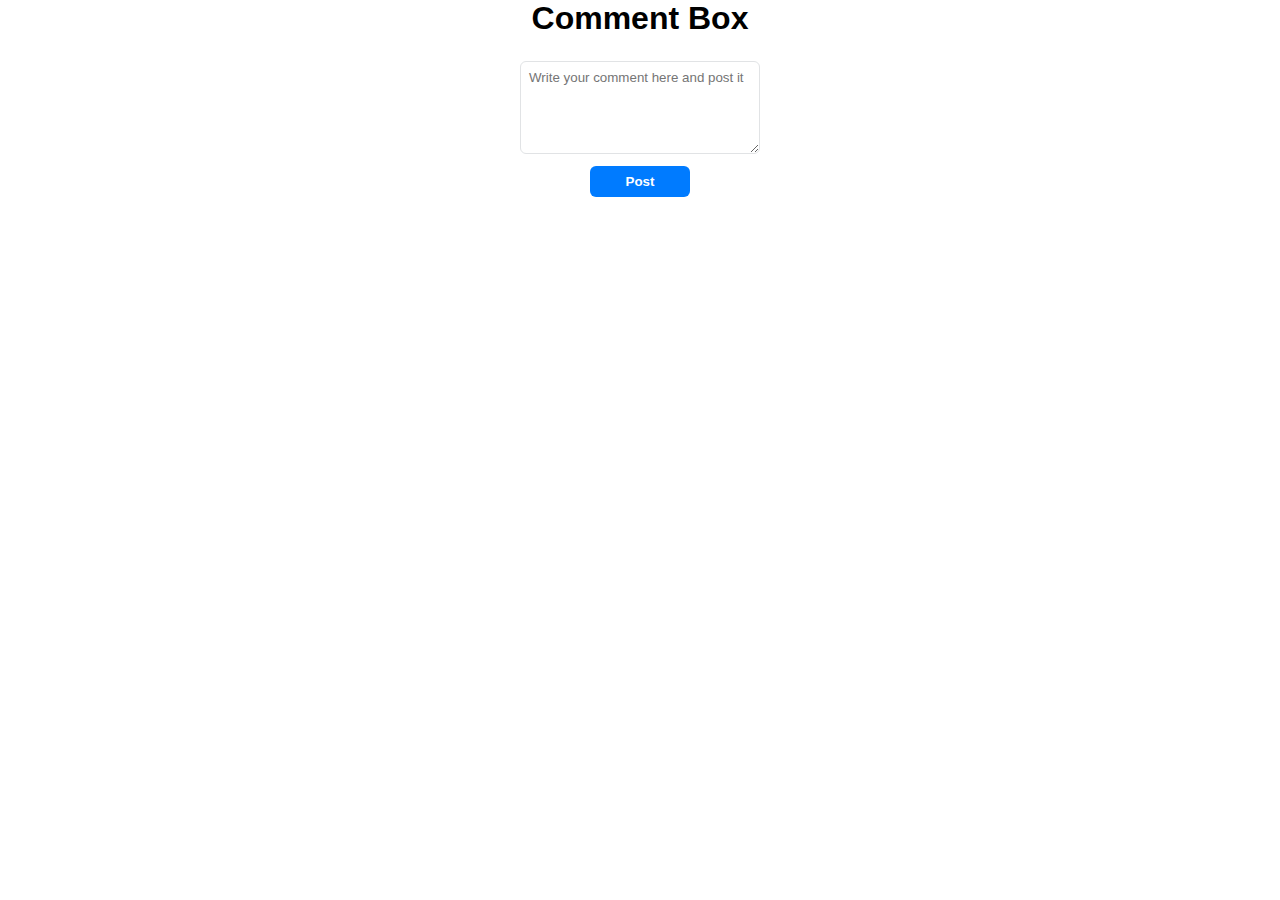
<file: index.html>
<!DOCTYPE html>
<html lang="en">
  <head>
    <meta charset="UTF-8" />
    <meta name="viewport" content="width=device-width, initial-scale=1.0" />
    <title>Comment Box</title>
    <link rel="stylesheet" href="./index.css" />
    <link
      href="https://api.fontshare.com/v2/css?f[]=satoshi@300,400,500,700,900&display=swap"
      rel="stylesheet"
    />
  </head>
  <body>
    <section id="comment-section">
      <h1>Comment Box</h1>
      <div class="circle"></div>
      <form id="comment-form">
        <textarea
          id="comment-input"
          rows="5"
          placeholder="Write your comment here and post it"
          required
        ></textarea>
        <button type="submit">Post</button>
      </form>
      <ul id="newComments">
        <!-- <li>
          This is a comment .
          <span>this is a span</span>
          <button>Eliminar</button>
        </li> -->
      </ul>
    </section>
    <script src="./index.js"></script>
  </body>
</html>
</file>
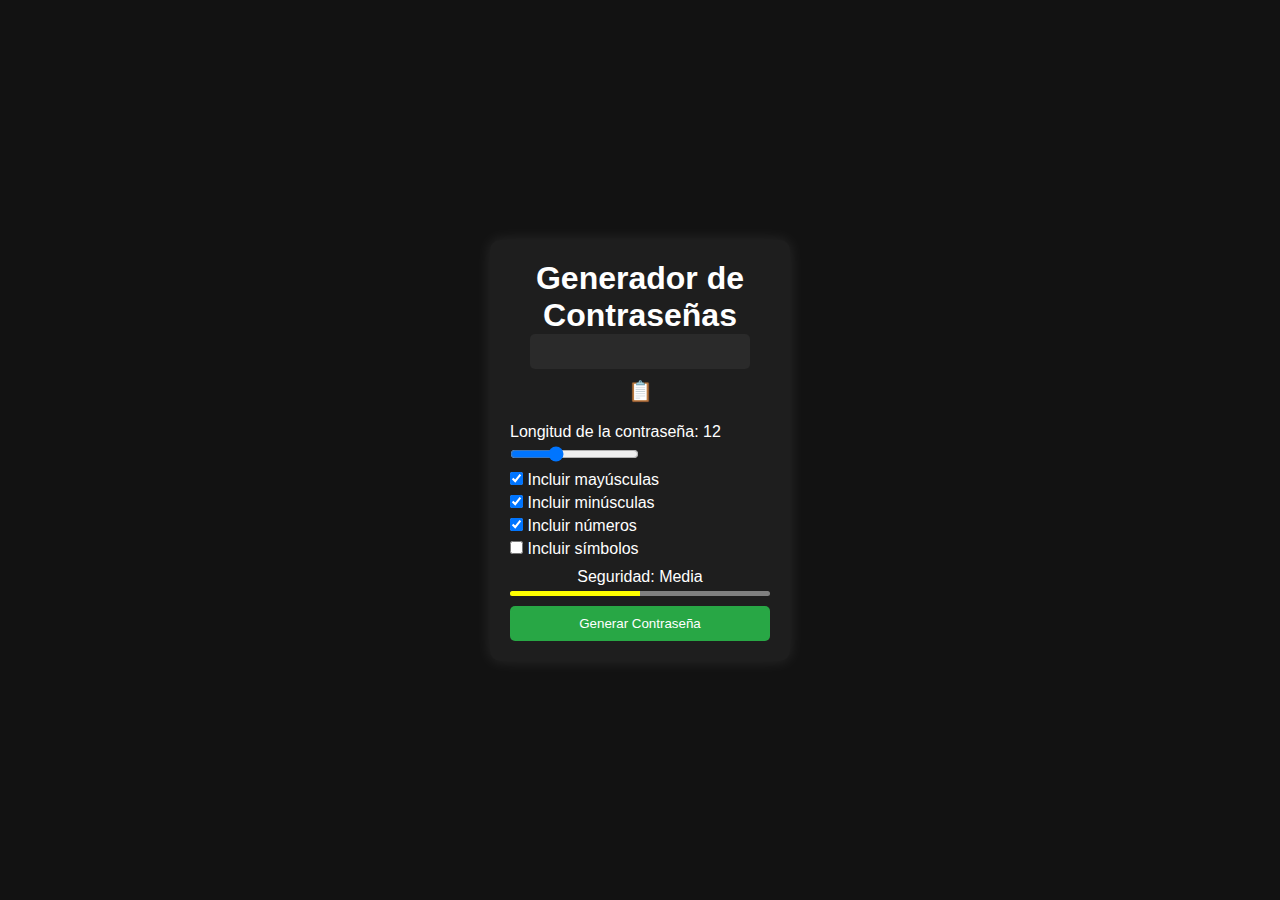
<file: js-practices/password-generator/pwdgtr-index.html>
<!DOCTYPE html>
<html lang="es">
  <head>
    <meta charset="UTF-8" />
    <meta name="viewport" content="width=device-width, initial-scale=1.0" />
    <title>Generador de Contraseñas Seguras</title>
    <link
      href="https://api.fontshare.com/v2/css?f[]=satoshi@300,400,500,700,900&display=swap"
      rel="stylesheet"
    />
    <link rel="stylesheet" href="./pwdgtr-stylesheet.css" />
  </head>
  <body>
    <div class="container">
      <h1>Generador de Contraseñas</h1>

      <!-- Campo para mostrar la contraseña generada -->
      <input type="text" id="passwordOutput" readonly />
      <button id="copyButton">📋</button>

      <!-- Configuración de la contraseña -->
      <div class="config">
        <label for="lengthSlider"
          >Longitud de la contraseña: <span id="lengthValue">12</span></label
        >
        <input type="range" id="lengthSlider" min="8" max="20" value="12" />

        <label
          ><input type="checkbox" id="uppercaseCheckbox" checked /> Incluir
          mayúsculas</label
        >
        <label
          ><input type="checkbox" id="lowercaseCheckbox" checked /> Incluir
          minúsculas</label
        >
        <label
          ><input type="checkbox" id="numbersCheckbox" checked /> Incluir
          números</label
        >
        <label
          ><input type="checkbox" id="symbolsCheckbox" /> Incluir
          símbolos</label
        >
      </div>

      <!-- Indicador de seguridad -->
      <div class="strength">
        <span>Seguridad: </span>
        <span id="strengthText">Media</span>
        <div class="strength-bar">
          <div id="strengthIndicator"></div>
        </div>
      </div>

      <!-- Botón para generar contraseña -->
      <button id="generateButton">Generar Contraseña</button>
    </div>

    <script src="./pwdgtr-js.js"></script>
  </body>
</html>
</file>
<file: index.css>
* {
  margin: 0;
  padding: 0;
  box-sizing: border-box;
  font-family: "Satoshi", sans-serif;
}

body {
  display: flex;
  flex-direction: column;
  justify-content: center;
  align-items: center;
  height: 100vh;
}

#comment-section {
  display: flex;
  flex-direction: column;
  gap: 12px;
  width: 300px;
  height: 100%;
}

h1 {
  text-align: center;
}

button {
  width: 100px;
  height: fit-content;
  padding: 8px 18px;
  border: none;
  border-radius: 6px;
  font-weight: 600;
  cursor: pointer;
}

form {
  display: flex;
  flex-direction: column;
  align-items: center;
  width: 100%;
  gap: 12px;
}

form textarea {
  width: 80%;
  padding: 8px;
  border-color: #e1e3e5;
  border-radius: 6px;
  border-width: 1.5px;
}

form button {
  background-color: #007bff;
  color: white;
}

form button:hover {
  background-color: #3898ff;
}

#newComments li {
  display: flex;
  flex-direction: column;
  list-style-type: none;
  border: 1px solid #e1e3e5;
  border-radius: 8px;
  padding: 8px;
  margin: 4px 0;
  font-weight: 600;
}

#newComments li span {
  font-style: italic;
  align-self: flex-end;
  font-weight: normal;
}

#newComments button {
  align-self: flex-end;
  margin-top: 8px;
  background-color: red;
  color: white;
}

#newComments button:hover {
  background-color: rgb(168, 5, 5);
}
</file>
<file: js-practices/password-generator/pwdgtr-stylesheet.css>
/* Estilos generales */
* {
  font-family: "Satoshi", sans-serif;
  margin: 0;
  padding: 0;
  box-sizing: border-box;
}

body {
  display: flex;
  justify-content: center;
  align-items: center;
  height: 100vh;
  background-color: #121212;
  color: white;
}

/* Contenedor principal */
.container {
  background: #1e1e1e;
  padding: 20px;
  box-shadow: 0px 0px 15px rgba(255, 255, 255, 0.1);
  text-align: center;
  border-radius: 10px;
  width: 300px;
}

/* Campo de contraseña */
#passwordOutput {
  width: calc(100% - 40px);
  padding: 10px;
  text-align: center;
  border: none;
  border-radius: 5px;
  background: #2a2a2a;
  color: white;
}

#copyButton {
  background: transparent;
  border: none;
  cursor: pointer;
  font-size: 20px;
  color: white;
}

/* Estilos de la configuración */
.config {
  text-align: left;
  margin: 10px 0;
}

label {
  display: block;
  margin: 5px 0;
}

/* Barra de seguridad */
.strength {
  margin: 10px 0;
}

.strength-bar {
  width: 100%;
  height: 5px;
  background: gray;
  margin-top: 5px;
  border-radius: 5px;
  overflow: hidden;
}

#strengthIndicator {
  height: 5px;
  width: 50%;
  background: yellow;
}

/* Botón generar */
button {
  background: #28a745;
  color: white;
  padding: 10px;
  border: none;
  cursor: pointer;
  border-radius: 5px;
  width: 100%;
}

button:hover {
  background: #218838;
}
</file>
